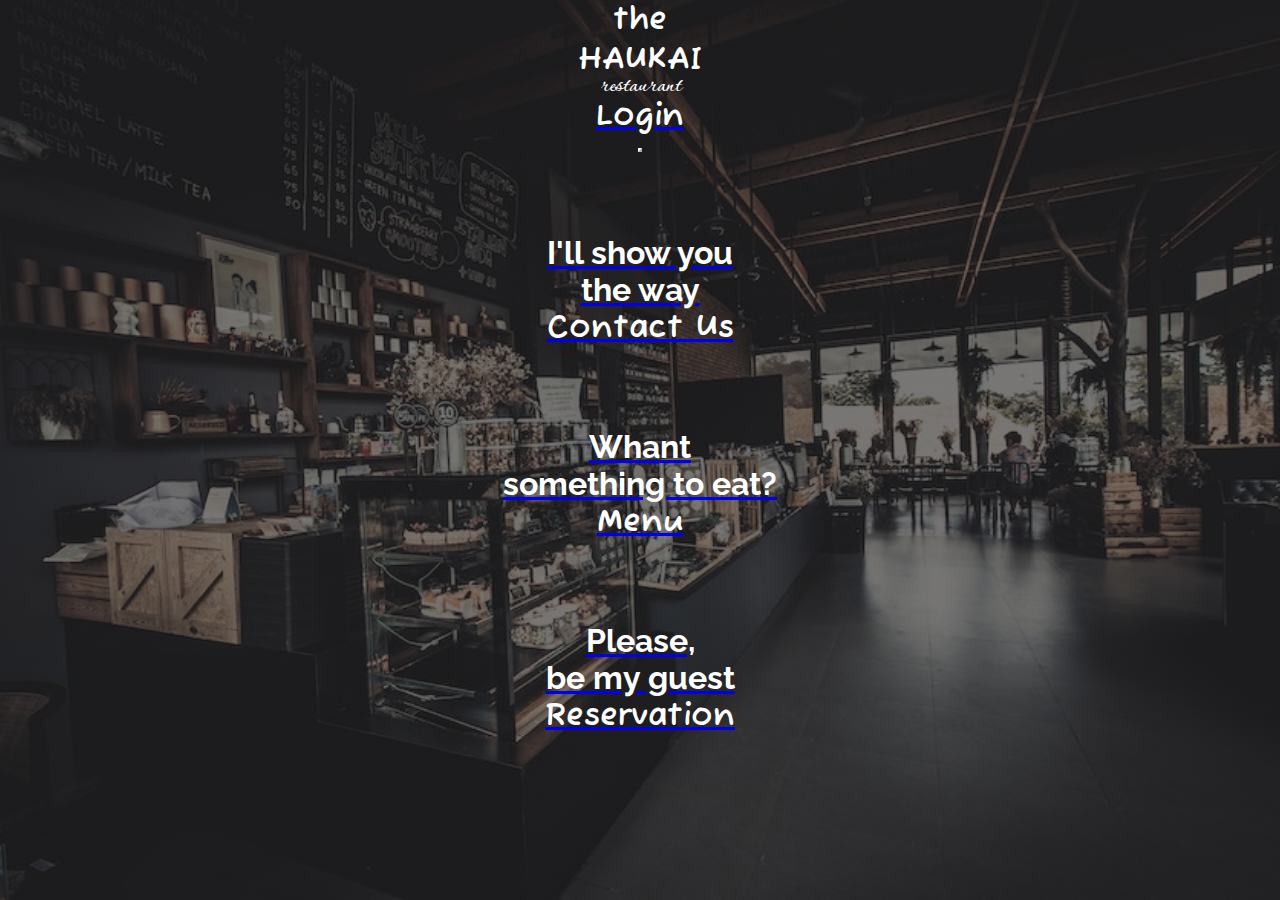
<file: index.html>
<!DOCTYPE html>
<html lang="en">
<head>
    <meta charset="UTF-8">
    <meta http-equiv="X-UA-Compatible" content="IE=edge">
    <meta name="viewport" content="width=device-width, initial-scale=1.0">
    <link href="https://cdn.jsdelivr.net/npm/bootstrap@5.1.3/dist/css/bootstrap.min.css" rel="stylesheet" integrity="sha384-1BmE4kWBq78iYhFldvKuhfTAU6auU8tT94WrHftjDbrCEXSU1oBoqyl2QvZ6jIW3" crossorigin="anonymous">
    <link rel="stylesheet" href="style.css">
    <title>Home</title>
</head>
<body class="home">
    <div id="home" class="container">
        <header class="row row-1 justify-content-end mx-auto">
            <div class="col-4 logo">
                <h1 id="h1" class="display-1">the</h1>
                <h1 id="h1" class="display-1">HAUKAI</h1>
                <h2 id="h2" class="display-1">restaurant</h1>
            </div>
            <div class="col-4 login text-end top-left">
                <a class="nav-link" href="roster/roster.html"><h1 id="h3" class="fs-3">Login</h1></a>
            </div>
        </header>
        <main class="row-2">
            <nav class="navbar navbar-expand-lg navbar-dark">
                <div class="container-fluid">
                  <button class="navbar-toggler ms-auto" type="button" data-bs-toggle="collapse" data-bs-target="#navbarTogglerDemo01" aria-controls="navbarTogglerDemo01" aria-expanded="false" aria-label="Toggle navigation">
                    <span class="navbar-toggler-icon"></span>
                  </button>
                  <div class="collapse navbar-collapse" id="navbarTogglerDemo01">
                    <ul class="navbar-nav mx-auto mb-2 mb-lg-0">
                        <li class="nav-item">
                            <a class="nav-link" href="contact_us.html"><h1 id="h3"><p class="h4" id="h5">I'll show you <br> the way</p>Contact Us</h1></a>
                        </li>
                        <li class="nav-item">
                            <a class="nav-link" href="menu.html"><h1 id="h3"><p class="h4" id="h5">Whant <br> something to eat?</p>Menu</h1></a>
                         </li>
                        <li class="nav-item">
                            <a class="nav-link" href="reservation.html"><h1 id="h3"><p class="h4" id="h5">Please, <br> be my guest</p>Reservation</h1></a>
                        </li>
                        <li class="nav-item login center">
                            <a class="nav-link" href="roster/roster.html"><h1 id="h3">Login</h1></a>
                        </li>

                    </ul>
                    </div>
                </div>
              </nav>
        </main>
    </div>
    <script src="https://cdn.jsdelivr.net/npm/bootstrap@5.1.3/dist/js/bootstrap.bundle.min.js" integrity="sha384-ka7Sk0Gln4gmtz2MlQnikT1wXgYsOg+OMhuP+IlRH9sENBO0LRn5q+8nbTov4+1p" crossorigin="anonymous"></script>
</body>
</html>
</file>
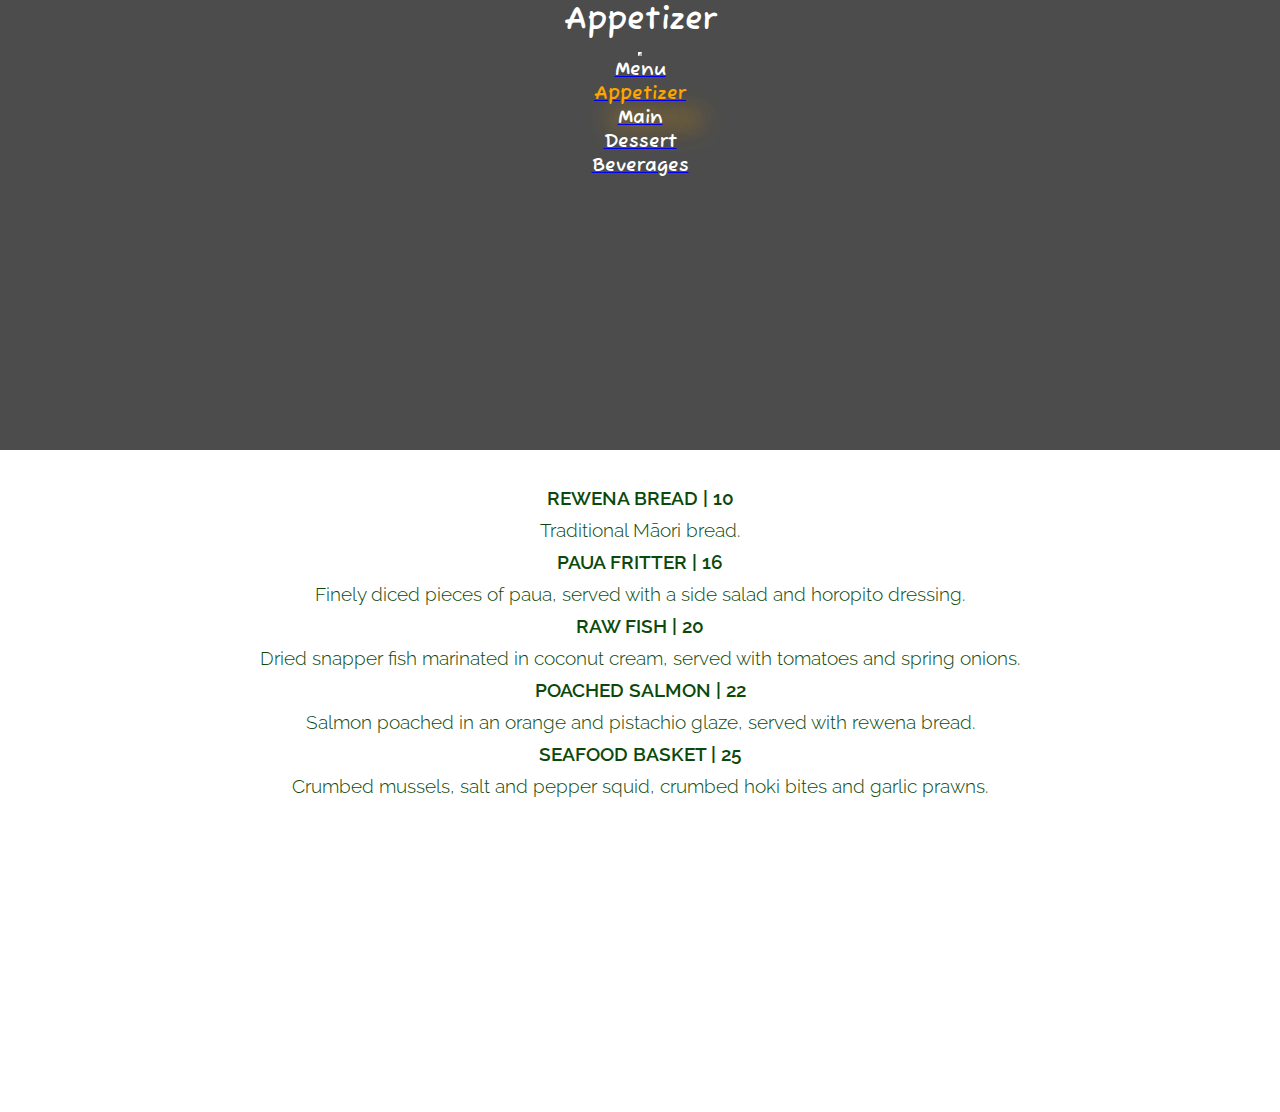
<file: appetizer.html>
<!DOCTYPE html>
<html lang="en">
<head>
    <meta charset="UTF-8">
    <meta http-equiv="X-UA-Compatible" content="IE=edge">
    <meta name="viewport" content="width=device-width, initial-scale=1.0">
    <link href="https://cdn.jsdelivr.net/npm/bootstrap@5.1.3/dist/css/bootstrap.min.css" rel="stylesheet" integrity="sha384-1BmE4kWBq78iYhFldvKuhfTAU6auU8tT94WrHftjDbrCEXSU1oBoqyl2QvZ6jIW3" crossorigin="anonymous">
    <link rel="stylesheet" href="style.css">
    <title>Appetizer</title>
</head>
<body class="appetizer">
    <div class="container-fluid">
        <div class="row align-items-center" id="top_appetizer">
            <div class="col">
                <h1 class="display-1" id="h1">Appetizer</h1>
                <nav class="navbar navbar-expand-lg navbar-dark">
                    <div class="container-fluid">
                        <button class="navbar-toggler nav-bar-submenu ms-auto" type="button" data-bs-toggle="collapse" data-bs-target="#navbarTogglerDemo01" aria-controls="navbarTogglerDemo01" aria-expanded="false" aria-label="Toggle navigation">
                        <span class="navbar-toggler-icon"></span>
                        </button>
                        <div class="collapse navbar-collapse" id="navbarTogglerDemo01">
                        <ul class="navbar-nav mx-auto mb-2 mb-lg-0">
                            <li class="nav-item">
                                <a class="nav-link" href="menu.html"><h3 id="h3">Menu</h3></a>
                            </li>
                            <li class="nav-item">
                                <a class="nav-link disabled" href="appetizer.html"><h3 id="h3_dis">Appetizer</h3></a>
                            </li>
                            <li class="nav-item">
                                <a class="nav-link" href="main_menu.html"><h3 id="h3">Main</h3></a>
                            </li>
                            <li class="nav-item">
                                <a class="nav-link" href="dessert.html"><h3 id="h3">Dessert</h3></a>
                            </li>
                            <li class="nav-item">
                                <a class="nav-link" href="beverages.html"><h3 id="h3">Beverages</h3></a>
                            </li>
                        </ul>
                        </div>
                    </div>
                </nav>
            </div>  
        </div>  
        <div class="row" id="content">
            <div class="col align-self-start">
                <h2 class="item_name">REWENA BREAD | 10</h2>
                <h2 class="item_description">Traditional Māori bread.</h2>
                <h2 class="item_name">PAUA FRITTER | 16</h2>
                <h2 class="item_description">Finely diced pieces of paua, served with a side salad and horopito dressing.</h2>
                <h2 class="item_name">RAW FISH | 20</h2>
                <h2 class="item_description">Dried snapper fish marinated in coconut cream, served with tomatoes and spring onions.</h2>
                <h2 class="item_name">POACHED SALMON | 22</h2>
                <h2 class="item_description">Salmon poached in an orange and pistachio glaze, served with rewena bread.</h2>
                <h2 class="item_name">SEAFOOD BASKET | 25</h2>
                <h2 class="item_description">Crumbed mussels, salt and pepper squid, crumbed hoki bites and garlic prawns.</h2>
            </div>
        </div> 
    </div> 
    <script src="https://cdn.jsdelivr.net/npm/bootstrap@5.1.3/dist/js/bootstrap.bundle.min.js" integrity="sha384-ka7Sk0Gln4gmtz2MlQnikT1wXgYsOg+OMhuP+IlRH9sENBO0LRn5q+8nbTov4+1p" crossorigin="anonymous"></script>
</body>
</html>
</file>
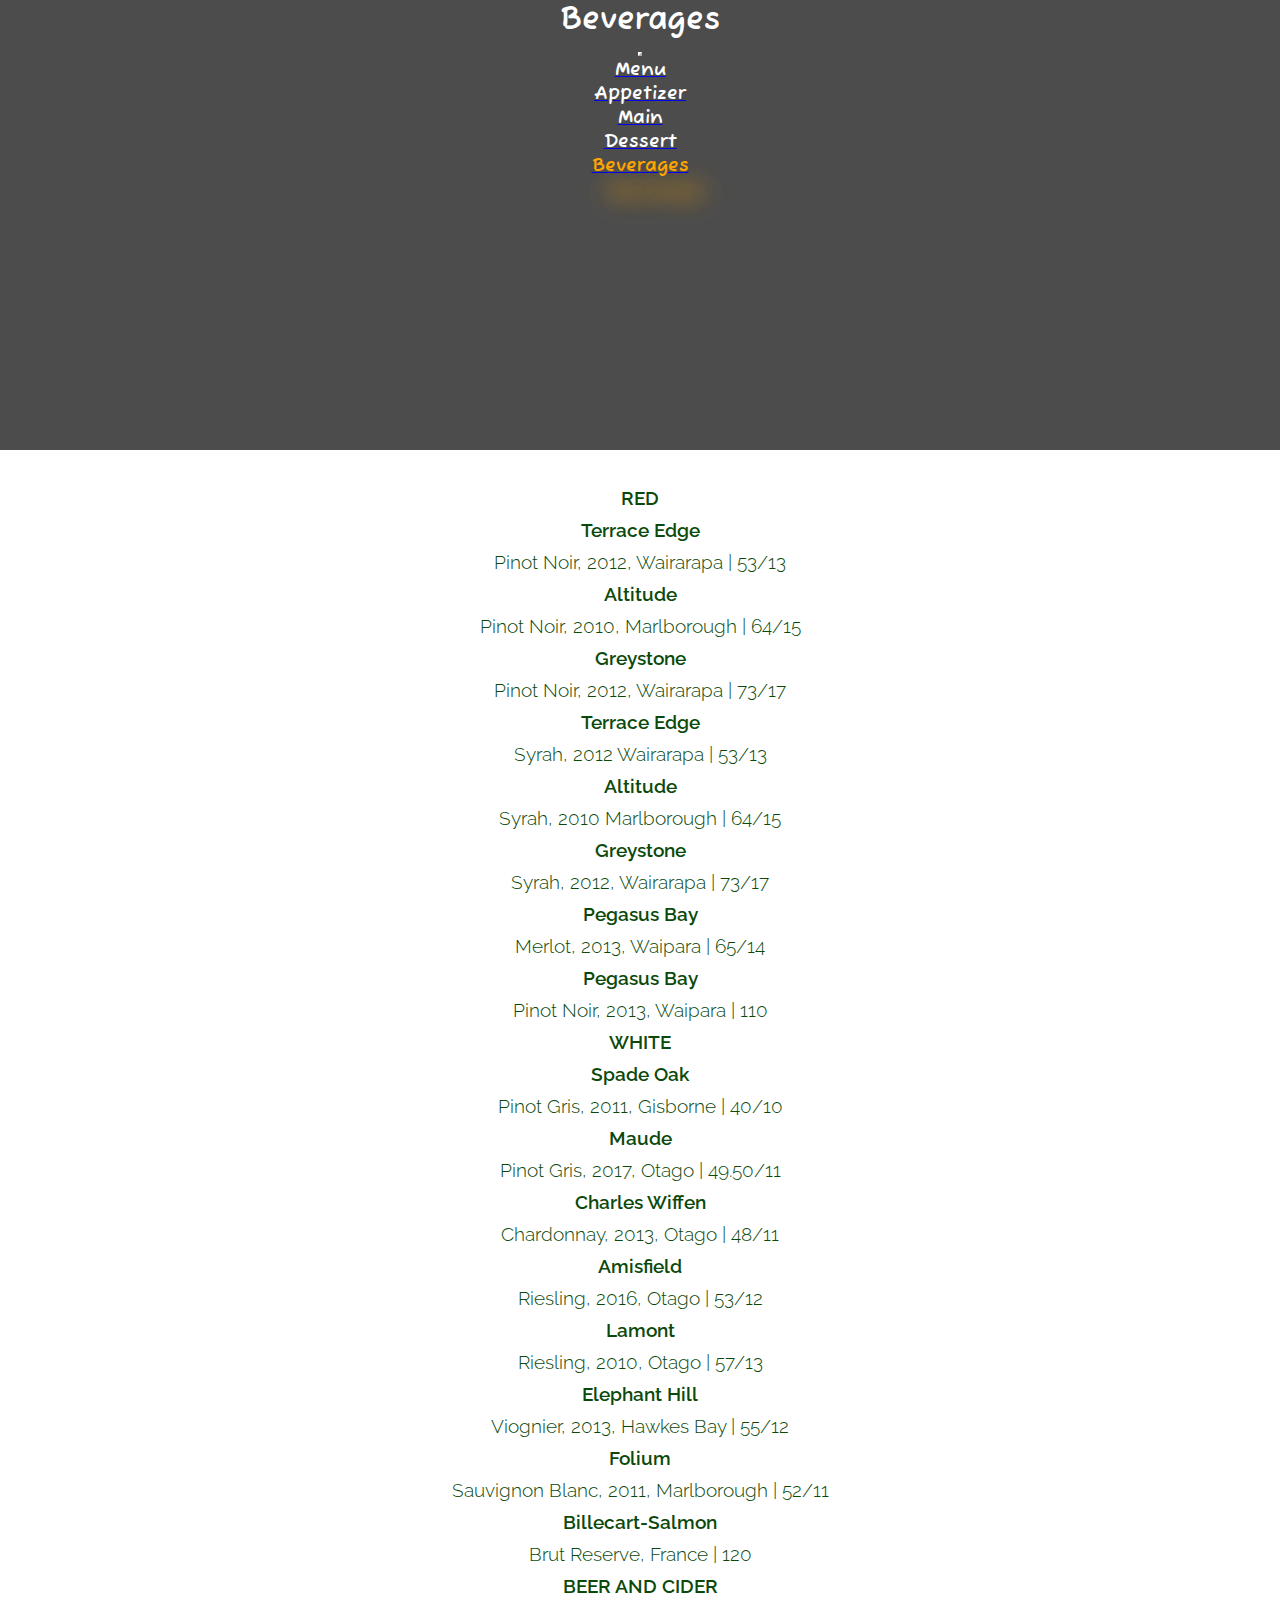
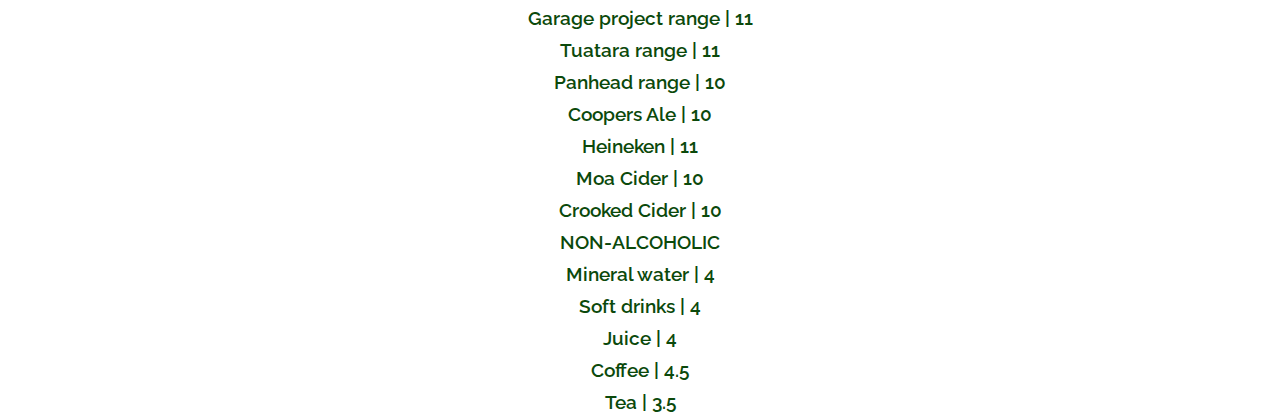
<file: beverages.html>
<!DOCTYPE html>
<html lang="en">
<head>
    <meta charset="UTF-8">
    <meta http-equiv="X-UA-Compatible" content="IE=edge">
    <meta name="viewport" content="width=device-width, initial-scale=1.0">
    <link href="https://cdn.jsdelivr.net/npm/bootstrap@5.1.3/dist/css/bootstrap.min.css" rel="stylesheet" integrity="sha384-1BmE4kWBq78iYhFldvKuhfTAU6auU8tT94WrHftjDbrCEXSU1oBoqyl2QvZ6jIW3" crossorigin="anonymous">
    <link rel="stylesheet" href="style.css">
    <title>Beverages</title>
</head>
<body class="beverages">
    <div class="container-fluid">
        <div class="row align-items-center" id="top_beverages">
            <div class="col">
                <h1 class="display-1" id="h1">Beverages</h1>
                <nav class="navbar navbar-expand-lg navbar-dark">
                    <div class="container-fluid">
                        <button class="navbar-toggler nav-bar-submenu ms-auto" type="button" data-bs-toggle="collapse" data-bs-target="#navbarTogglerDemo01" aria-controls="navbarTogglerDemo01" aria-expanded="false" aria-label="Toggle navigation">
                        <span class="navbar-toggler-icon"></span>
                        </button>
                        <div class="collapse navbar-collapse" id="navbarTogglerDemo01">
                        <ul class="navbar-nav mx-auto mb-2 mb-lg-0">
                            <li class="nav-item">
                                <a class="nav-link" href="menu.html"><h3 id="h3">Menu</h3></a>
                            </li>
                            <li class="nav-item">
                                <a class="nav-link" href="appetizer.html"><h3 id="h3">Appetizer</h3></a>
                            </li>
                            <li class="nav-item">
                                <a class="nav-link" href="main_menu.html"><h3 id="h3">Main</h3></a>
                            </li>
                            <li class="nav-item">
                                <a class="nav-link" href="dessert.html"><h3 id="h3">Dessert</h3></a>
                            </li>
                            <li class="nav-item">
                                <a class="nav-link disabled" href="beverages.html"><h3 id="h3_dis">Beverages</h3></a>
                            </li>
                        </ul>
                        </div>
                    </div>
                </nav>
            </div>  
        </div>  
        <div class="row" id="content">
                <div class="col-lg-4">
                    <h2 class="item_name">RED</h2>
                    <h2 class="item_name">Terrace Edge</h2> 
                    <h2 class="item_description">Pinot Noir, 2012, Wairarapa | 53/13</h2>
                    <h2 class="item_name">Altitude </h2>
                    <h2 class="item_description">Pinot Noir, 2010, Marlborough | 64/15 </h2>
                    <h2 class="item_name">Greystone</h2>
                    <h2 class="item_description">Pinot Noir, 2012, Wairarapa | 73/17</h2> 
                    <h2  class="item_name">Terrace Edge</h2>
                    <h2 class="item_description">Syrah, 2012 Wairarapa | 53/13 </h2>
                    <h2  class="item_name">Altitude</h2> 
                    <h2 class="item_description">Syrah, 2010 Marlborough | 64/15</h2>
                    <h2  class="item_name">Greystone</h2>
                    <h2 class="item_description">Syrah, 2012, Wairarapa | 73/17 </h2>
                    <h2  class="item_name">Pegasus Bay</h2>
                    <h2 class="item_description"> Merlot, 2013, Waipara | 65/14</h2>
                    <h2  class="item_name">Pegasus Bay </h2>
                    <h2 class="item_description">Pinot Noir, 2013, Waipara | 110</h2>
                </div>
                <div class="col-lg-4">
                    <h2 class="item_name">WHITE</h2>
                    <h2 class="item_name">Spade Oak</h2>
                    <h2 class="item_description">Pinot Gris, 2011, Gisborne | 40/10</h2>
                    <h2 class="item_name">Maude</h2>
                    <h2 class="item_description">Pinot Gris, 2017, Otago | 49.50/11</h2>
                    <h2 class="item_name">Charles Wiffen</h2>
                    <h2 class="item_description">Chardonnay, 2013, Otago | 48/11</h2> 
                    <h2 class="item_name">Amisfield</h2>
                    <h2 class="item_description">Riesling, 2016, Otago | 53/12</h2>
                    <h2 class="item_name">Lamont</h2> 
                    <h2 class="item_description">Riesling, 2010, Otago | 57/13</h2> 
                    <h2 class="item_name">Elephant Hill</h2>
                    <h2 class="item_description">Viognier, 2013, Hawkes Bay | 55/12</h2>
                    <h2 class="item_name">Folium</h2>
                    <h2 class="item_description">Sauvignon Blanc, 2011, Marlborough | 52/11</h2> 
                    <h2 class="item_name">Billecart-Salmon</h2>
                    <h2 class="item_description">Brut Reserve, France | 120</h2>
                </div>
                <div class="col-lg-2">
                    <h2 class="item_name">BEER AND CIDER</h2>
                    <h2 class="item_name">Garage project range | 11</h2>
                    <h2 class="item_name">Tuatara range | 11</h2>
                    <h2 class="item_name">Panhead range | 10</h2> 
                    <h2 class="item_name">Coopers Ale | 10</h2> 
                    <h2 class="item_name">Heineken | 11</h2> 
                    <h2 class="item_name">Moa Cider | 10</h2> 
                    <h2 class="item_name">Crooked Cider | 10</h2>
                </div>
                <div class="col-lg-2">
                    <h2 class="item_name">NON-ALCOHOLIC</h2>
                    <h2 class="item_name">Mineral water | 4</h2> 
                    <h2 class="item_name">Soft drinks | 4</h2>
                    <h2 class="item_name">Juice | 4</h2>
                    <h2 class="item_name">Coffee | 4.5</h2> 
                    <h2 class="item_name">Tea | 3.5</h2>
                </div>
        </div> 
    </div> 
    <script src="https://cdn.jsdelivr.net/npm/bootstrap@5.1.3/dist/js/bootstrap.bundle.min.js" integrity="sha384-ka7Sk0Gln4gmtz2MlQnikT1wXgYsOg+OMhuP+IlRH9sENBO0LRn5q+8nbTov4+1p" crossorigin="anonymous"></script>
</body>
</html>
</file>
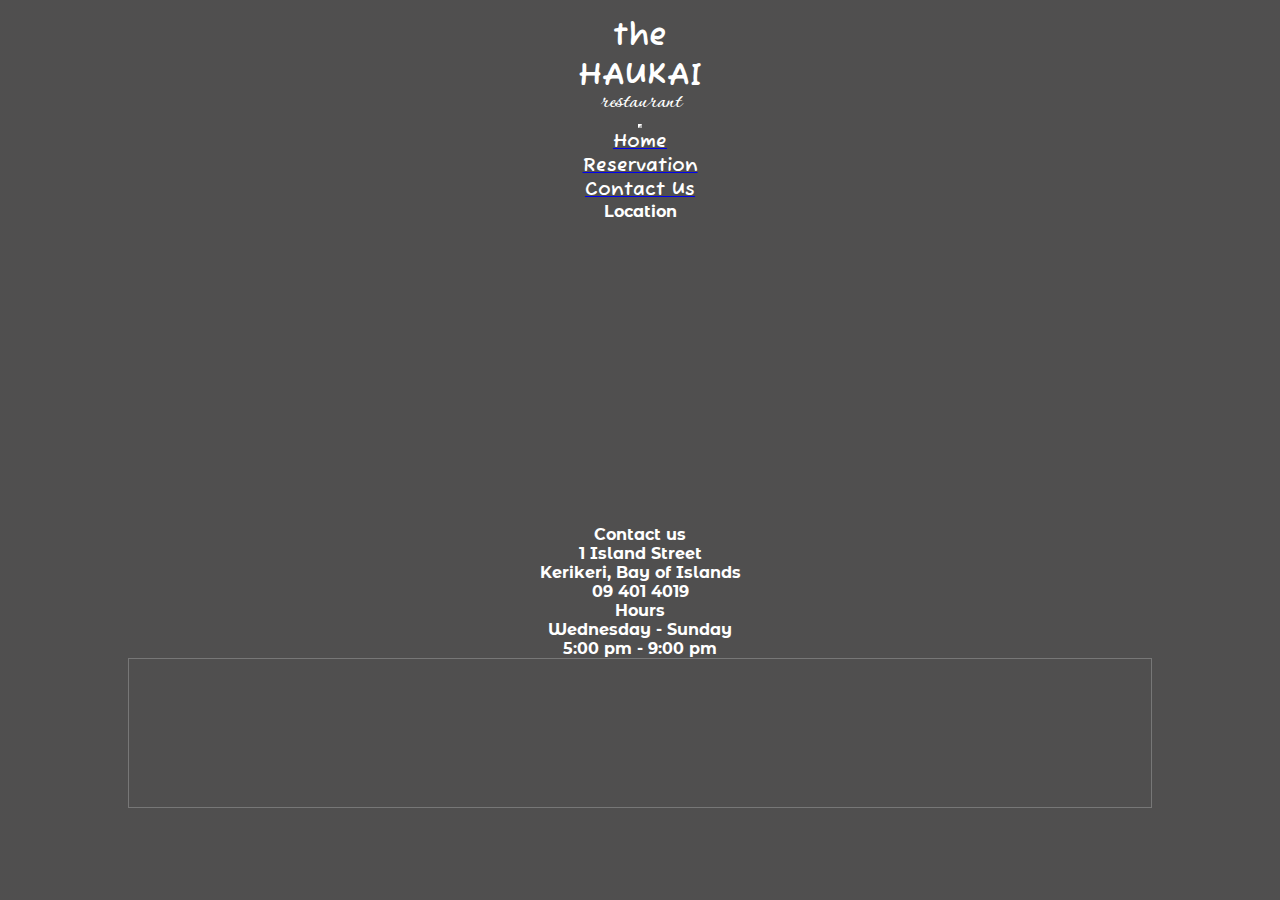
<file: contact_us.html>
<!DOCTYPE html>
<html lang="en">
<head>
    <meta charset="UTF-8">
    <meta http-equiv="X-UA-Compatible" content="IE=edge">
    <meta name="viewport" content="width=device-width, initial-scale=1.0">
    <link href="https://cdn.jsdelivr.net/npm/bootstrap@5.1.3/dist/css/bootstrap.min.css" rel="stylesheet" integrity="sha384-1BmE4kWBq78iYhFldvKuhfTAU6auU8tT94WrHftjDbrCEXSU1oBoqyl2QvZ6jIW3" crossorigin="anonymous">
    <link rel="stylesheet" href="style.css">
    <title>Contact Us</title>
</head>
<body class="contact_us">
    <div class="container">
        <div class="row">
            <div class="col-1 me-auto logo-sm">
                <h1 id="h1" class="h3">the</h1>
                <h1 id="h1" class="h3">HAUKAI</h1>
                <h2 id="h2" class="h3">restaurant</h1>
            </div>
            <div class="col-8">
                <nav class="navbar navbar-expand-lg navbar-dark">
                    <div class="container-fluid">
                        <button class="navbar-toggler ms-auto" type="button" data-bs-toggle="collapse" data-bs-target="#navbarTogglerDemo01" aria-controls="navbarTogglerDemo01" aria-expanded="false" aria-label="Toggle navigation">
                        <span class="navbar-toggler-icon"></span>
                        </button>
                        <div class="collapse navbar-collapse navbar-menu" id="navbarTogglerDemo01">
                        <ul class="navbar-nav ms-auto mb-2 mb-lg-0">
                            <li class="nav-item">
                                <a class="nav-link" href="index.html"><h3 id="h3">Home</h3></a>
                            </li>
                            <li class="nav-item">
                                <a class="nav-link" href="reservation.html"><h3 id="h3">Reservation</h3></a>
                            </li>
                            <li class="nav-item">
                                <a class="nav-link" href="contact_us.html"><h3 id="h3">Contact Us</h3></a>
                            </li>
                        </ul>
                        </div>
                    </div>
                </nav>
            </div>
        </div>
        <div class="row location">
            <div class="col-12 justify-content-center">
                <div class="row">
                    <h4 id="h4" class="fs-2">Location</h4>
                    <div class="map">
                        <iframe width="100%" height="300" src="https://maps.google.com/maps?q=Haukai&t=&z=13&ie=UTF8&iwloc=&output=embed" frameborder="0" scrolling="no" marginheight="0" marginwidth="0">
                        </iframe>
                    </div>
                </div>
            </div>
        </div>
        <div class="row">
            <div class="col">
                <h4 id ="h4" class="fs-2">Contact us</h4>
                <div class="contact_us_content">
                    <h4 id="h4">1 Island Street</h4>
                    <h4 id="h4">Kerikeri, Bay of Islands</h4>
                    <h4 id="h4">09 401 4019</h4>
                </div>
            </div>
            <div class="col">
                <h4 id="h4" class="fs-2">Hours</h4>
                <h4 id="h4">Wednesday - Sunday</h4>
                <h4 id="h4">5:00 pm - 9:00 pm</h4>
                <iframe src="https://calendar.google.com/calendar/embed?height=300&wkst=2&bgcolor=%23616161&ctz=Pacific%2FAuckland&showTitle=0&mode=MONTH&showTabs=0&showNav=0&showDate=0&showCalendars=0&showTz=0&showPrint=0&src=ZWM5YWoxbGxqOGtkbHRpNDZ0aHBzNTF0NW9AZ3JvdXAuY2FsZW5kYXIuZ29vZ2xlLmNvbQ&color=%23F6BF26" style="border:solid 1px #777" width="80%" height="150" frameborder="0" scrolling="no">
                </iframe>        
            </div>
        </div>
    </div>
    <script src="https://cdn.jsdelivr.net/npm/bootstrap@5.1.3/dist/js/bootstrap.bundle.min.js" integrity="sha384-ka7Sk0Gln4gmtz2MlQnikT1wXgYsOg+OMhuP+IlRH9sENBO0LRn5q+8nbTov4+1p" crossorigin="anonymous"></script>
</body>
</html>
</file>
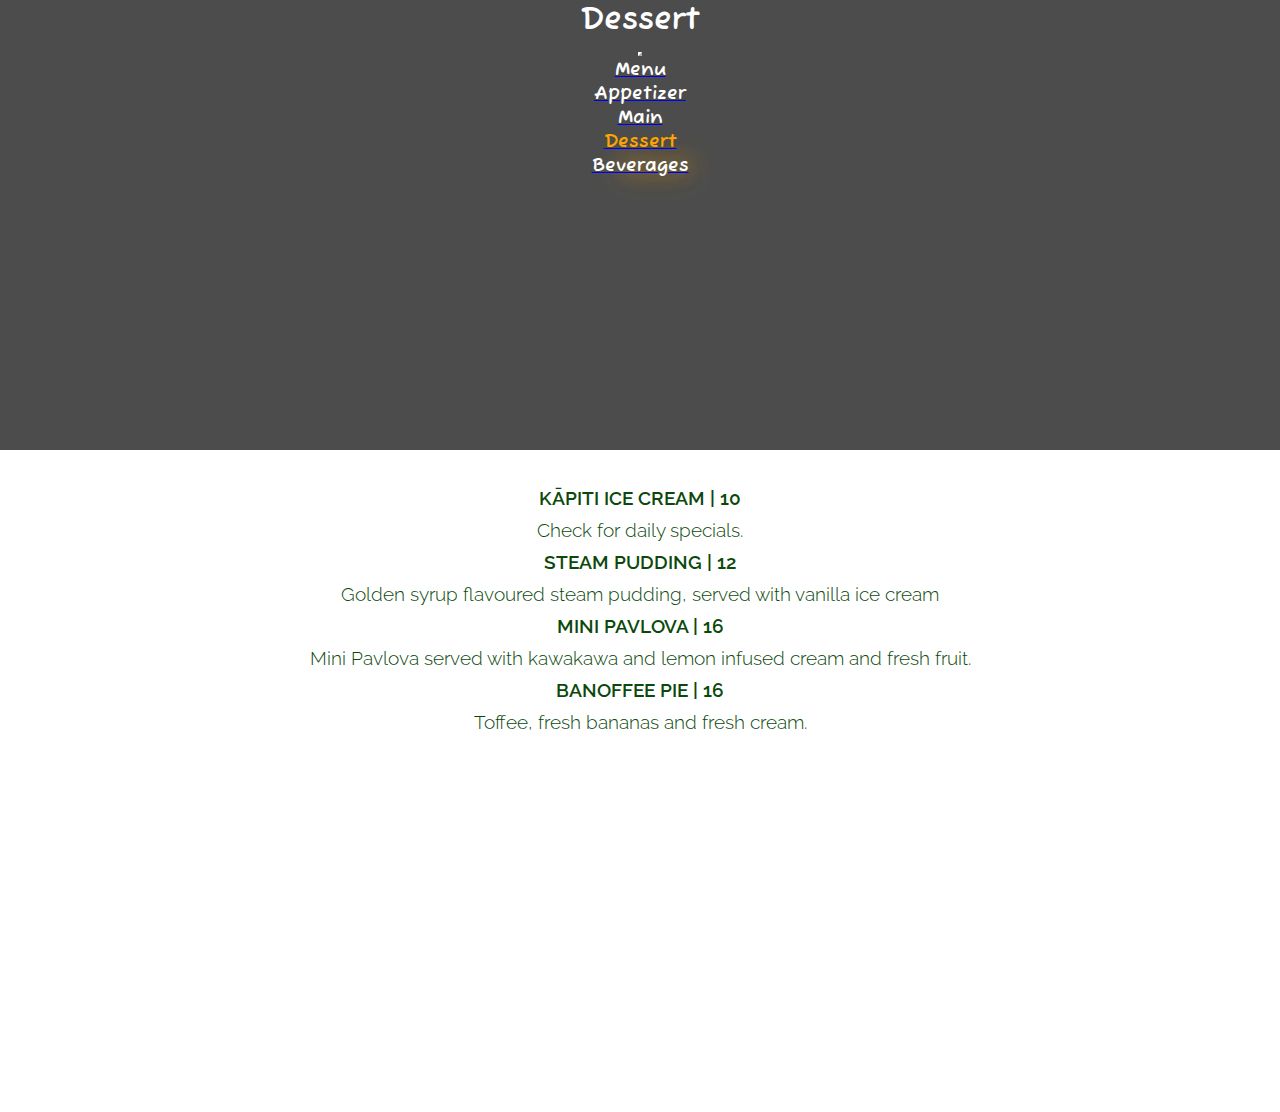
<file: dessert.html>
<!DOCTYPE html>
<html lang="en">
<head>
    <meta charset="UTF-8">
    <meta http-equiv="X-UA-Compatible" content="IE=edge">
    <meta name="viewport" content="width=device-width, initial-scale=1.0">
    <link href="https://cdn.jsdelivr.net/npm/bootstrap@5.1.3/dist/css/bootstrap.min.css" rel="stylesheet" integrity="sha384-1BmE4kWBq78iYhFldvKuhfTAU6auU8tT94WrHftjDbrCEXSU1oBoqyl2QvZ6jIW3" crossorigin="anonymous">
    <link rel="stylesheet" href="style.css">
    <title>Dessert</title>
</head>
<body class="dessert">
    <div class="container-fluid">
        <div class="row align-items-center" id="top_dessert">
            <div class="col">
                <h1 class="display-1" id="h1">Dessert</h1>
                <nav class="navbar navbar-expand-lg navbar-dark">
                    <div class="container-fluid">
                        <button class="navbar-toggler nav-bar-submenu ms-auto" type="button" data-bs-toggle="collapse" data-bs-target="#navbarTogglerDemo01" aria-controls="navbarTogglerDemo01" aria-expanded="false" aria-label="Toggle navigation">
                        <span class="navbar-toggler-icon"></span>
                        </button>
                        <div class="collapse navbar-collapse" id="navbarTogglerDemo01">
                        <ul class="navbar-nav mx-auto mb-2 mb-lg-0">
                            <li class="nav-item">
                                <a class="nav-link" href="menu.html"><h3 id="h3">Menu</h3></a>
                            </li>
                            <li class="nav-item">
                                <a class="nav-link" href="appetizer.html"><h3 id="h3">Appetizer</h3></a>
                            </li>
                            <li class="nav-item">
                                <a class="nav-link" href="main_menu.html"><h3 id="h3">Main</h3></a>
                            </li>
                            <li class="nav-item">
                                <a class="nav-link disabled" href="dessert.html"><h3 id="h3_dis">Dessert</h3></a>
                            </li>
                            <li class="nav-item">
                                <a class="nav-link" href="beverages.html"><h3 id="h3">Beverages</h3></a>
                            </li>
                        </ul>
                        </div>
                    </div>
                </nav>
            </div>  
        </div>  
        <div class="row" id="content">
            <div class="col align-self-start">
                <h2 class="item_name">KĀPITI ICE CREAM | 10</h2>
                <h2 class="item_description">Check for daily specials.</h2>
                <h2 class="item_name">STEAM PUDDING | 12</h2>
                <h2 class="item_description">Golden syrup flavoured steam pudding, served with vanilla ice cream</h2>
                <h2 class="item_name">MINI PAVLOVA | 16</h2>
                <h2 class="item_description">Mini Pavlova served with kawakawa and lemon infused cream and fresh fruit.</h2>
                <h2 class="item_name">BANOFFEE PIE | 16 </h2>
                <h2 class="item_description">Toffee, fresh bananas and fresh cream.</h2>
            </div>
        </div> 
    </div> 
    <script src="https://cdn.jsdelivr.net/npm/bootstrap@5.1.3/dist/js/bootstrap.bundle.min.js" integrity="sha384-ka7Sk0Gln4gmtz2MlQnikT1wXgYsOg+OMhuP+IlRH9sENBO0LRn5q+8nbTov4+1p" crossorigin="anonymous"></script>
</body>
</html>
</file>
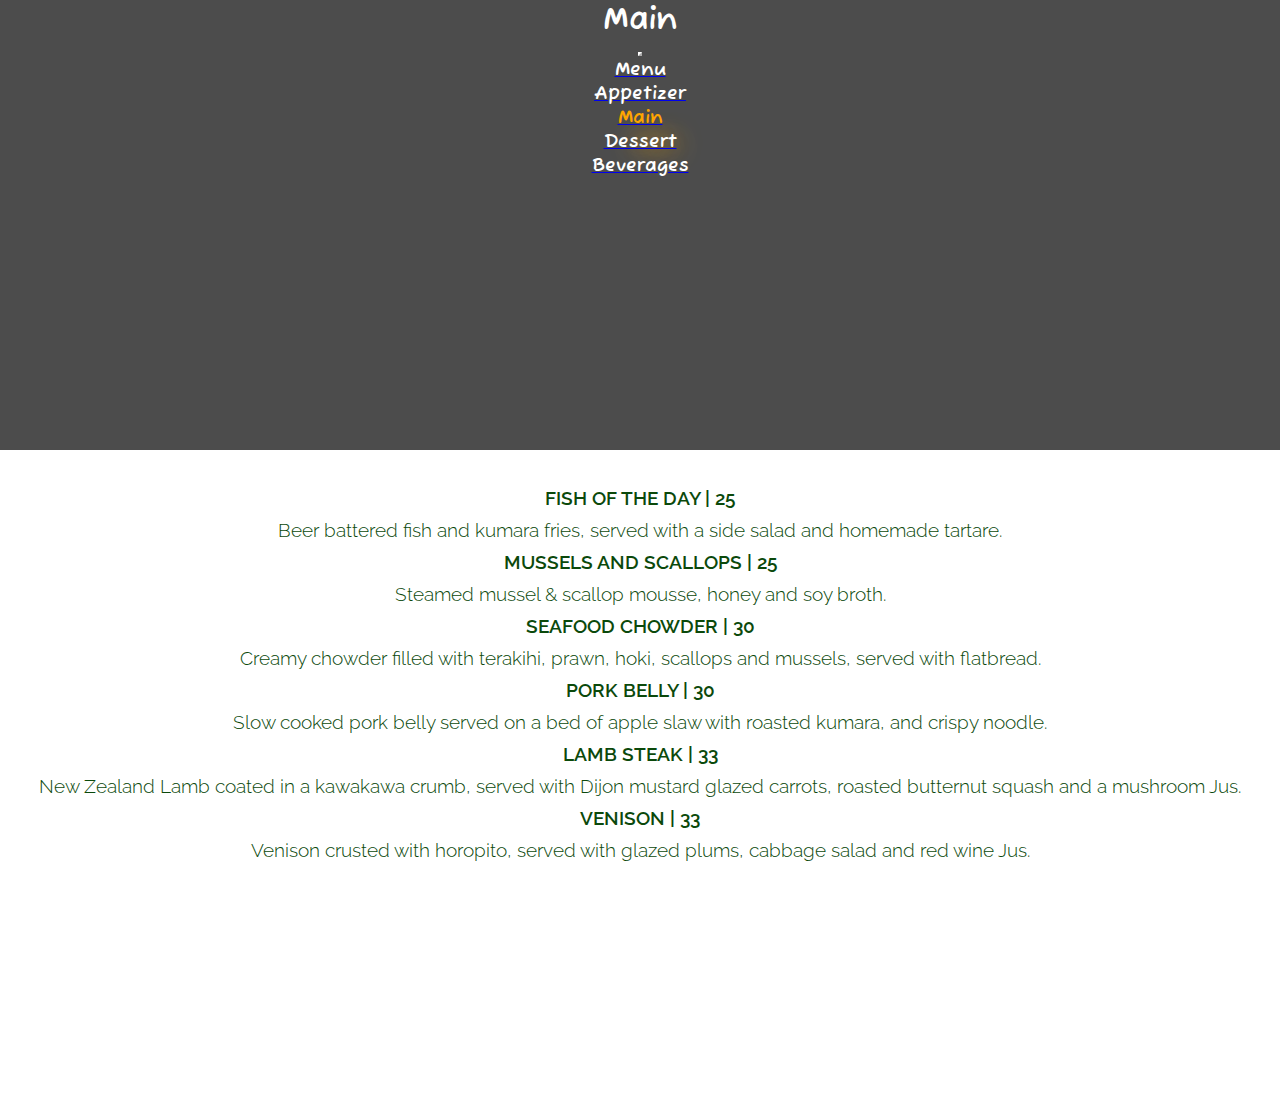
<file: main_menu.html>
<!DOCTYPE html>
<html lang="en">
<head>
    <meta charset="UTF-8">
    <meta http-equiv="X-UA-Compatible" content="IE=edge">
    <meta name="viewport" content="width=device-width, initial-scale=1.0">
    <link href="https://cdn.jsdelivr.net/npm/bootstrap@5.1.3/dist/css/bootstrap.min.css" rel="stylesheet" integrity="sha384-1BmE4kWBq78iYhFldvKuhfTAU6auU8tT94WrHftjDbrCEXSU1oBoqyl2QvZ6jIW3" crossorigin="anonymous">
    <link rel="stylesheet" href="style.css">
    <title>Main</title>
</head>
<body class="main_menu">
    <div class="container-fluid">
        <div class="row align-items-center" id="top_main_menu">
            <div class="col">
                <h1 class="display-1" id="h1">Main</h1>
                <nav class="navbar navbar-expand-lg navbar-dark">
                    <div class="container-fluid">
                        <button class="navbar-toggler nav-bar-submenu ms-auto" type="button" data-bs-toggle="collapse" data-bs-target="#navbarTogglerDemo01" aria-controls="navbarTogglerDemo01" aria-expanded="false" aria-label="Toggle navigation">
                        <span class="navbar-toggler-icon"></span>
                        </button>
                        <div class="collapse navbar-collapse" id="navbarTogglerDemo01">
                        <ul class="navbar-nav mx-auto mb-2 mb-lg-0">
                            <li class="nav-item">
                                <a class="nav-link" href="menu.html"><h3 id="h3">Menu</h3></a>
                            </li>
                            <li class="nav-item">
                                <a class="nav-link" href="appetizer.html"><h3 id="h3">Appetizer</h3></a>
                            </li>
                            <li class="nav-item">
                                <a class="nav-link disabled" href="main_menu.html"><h3 id="h3_dis">Main</h3></a>
                            </li>
                            <li class="nav-item">
                                <a class="nav-link" href="dessert.html"><h3 id="h3">Dessert</h3></a>
                            </li>
                            <li class="nav-item">
                                <a class="nav-link" href="beverages.html"><h3 id="h3">Beverages</h3></a>
                            </li>
                        </ul>
                        </div>
                    </div>
                </nav>
            </div>  
        </div>  
        <div class="row" id="content">
            <div class="col align-self-start">
                <h2 class="item_name">FISH OF THE DAY | 25</h2>
                <h2 class="item_description">Beer battered fish and kumara fries, served with a side salad and homemade tartare.</h2>
                <h2 class="item_name">MUSSELS AND SCALLOPS | 25 </h2>
                <h2 class="item_description">Steamed mussel & scallop mousse, honey and soy broth.</h2>
                <h2 class="item_name">SEAFOOD CHOWDER | 30</h2>
                <h2 class="item_description">Creamy chowder filled with terakihi, prawn, hoki, scallops and mussels, served with flatbread.</h2>
                <h2 class="item_name">PORK BELLY | 30</h2>
                <h2 class="item_description">Slow cooked pork belly served on a bed of apple slaw with roasted kumara, and crispy noodle.</h2>
                <h2 class="item_name">LAMB STEAK | 33</h2>
                <h2 class="item_description">New Zealand Lamb coated in a kawakawa crumb, served with Dijon mustard glazed carrots, roasted butternut squash and a mushroom Jus.</h2>
                <h2 class="item_name">VENISON | 33</h2>
                <h2 class="item_description">Venison crusted with horopito, served with glazed plums, cabbage salad and red wine Jus.</h2>
            </div>
        </div> 
    </div> 
    <script src="https://cdn.jsdelivr.net/npm/bootstrap@5.1.3/dist/js/bootstrap.bundle.min.js" integrity="sha384-ka7Sk0Gln4gmtz2MlQnikT1wXgYsOg+OMhuP+IlRH9sENBO0LRn5q+8nbTov4+1p" crossorigin="anonymous"></script>
</body>
</html>
</file>
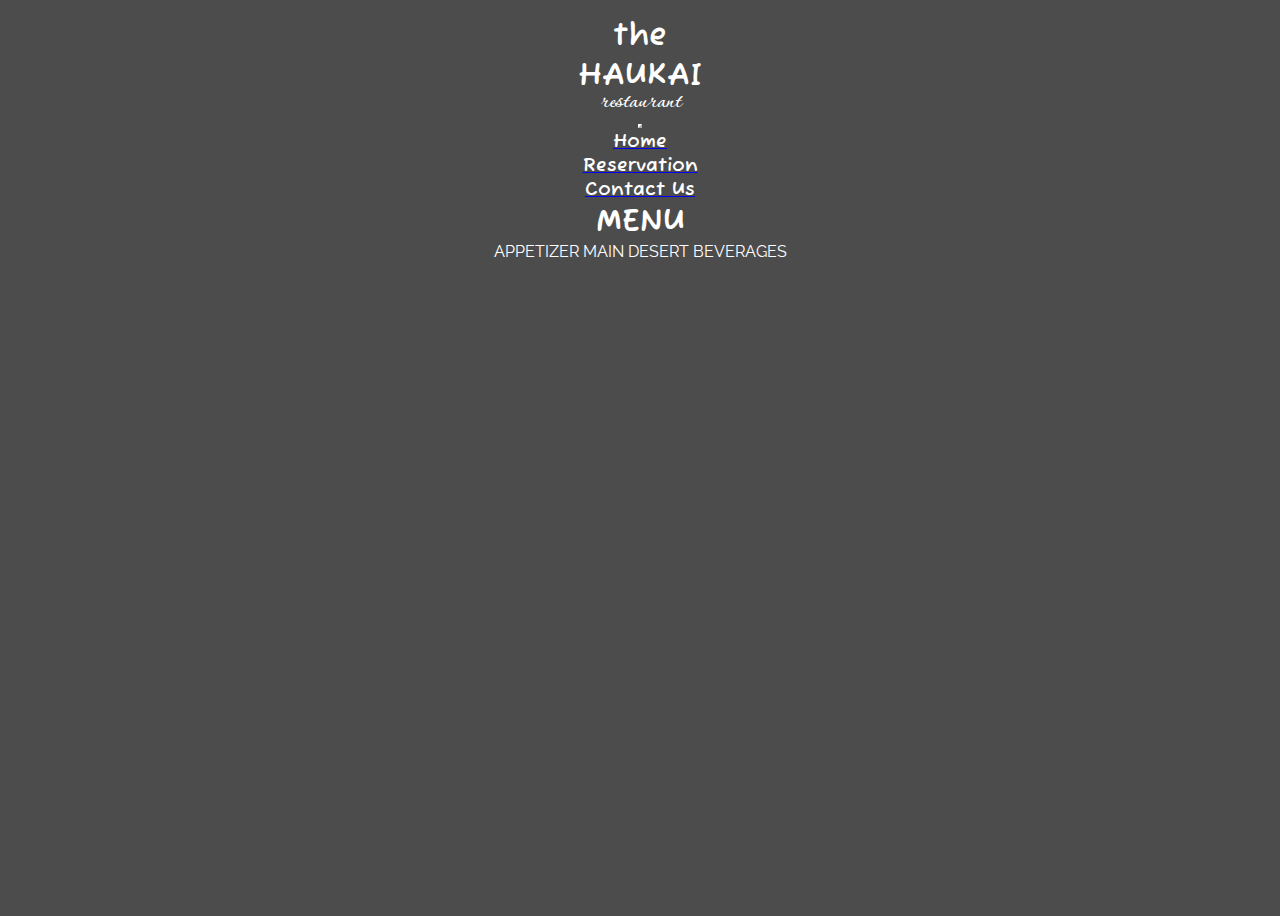
<file: menu.html>
<!DOCTYPE html>
<html lang="en">
<head>
    <meta charset="UTF-8">
    <meta http-equiv="X-UA-Compatible" content="IE=edge">
    <meta name="viewport" content="width=device-width, initial-scale=1.0">
    <link href="https://cdn.jsdelivr.net/npm/bootstrap@5.1.3/dist/css/bootstrap.min.css" rel="stylesheet" integrity="sha384-1BmE4kWBq78iYhFldvKuhfTAU6auU8tT94WrHftjDbrCEXSU1oBoqyl2QvZ6jIW3" crossorigin="anonymous">
    <link rel="stylesheet" href="style.css">
    <title>Menu</title>
</head>
<body class="menu">
    <div class="container">
        <div class="row">
            <div class="col-1 me-auto logo-sm">
                <h1 id="h1" class="h3">the</h1>
                <h1 id="h1" class="h3">HAUKAI</h1>
                <h2 id="h2" class="h3">restaurant</h1>
            </div>
            <div class="col-8">
                <nav class="navbar navbar-expand-lg navbar-dark">
                    <div class="container-fluid">
                        <button class="navbar-toggler ms-auto" type="button" data-bs-toggle="collapse" data-bs-target="#navbarTogglerDemo01" aria-controls="navbarTogglerDemo01" aria-expanded="false" aria-label="Toggle navigation">
                        <span class="navbar-toggler-icon"></span>
                        </button>
                        <div class="collapse navbar-collapse navbar-menu" id="navbarTogglerDemo01">
                        <ul class="navbar-nav ms-auto mb-2 mb-lg-0">
                            <li class="nav-item">
                                <a class="nav-link" href="index.html"><h3 id="h3">Home</h3></a>
                            </li>
                            <li class="nav-item">
                                <a class="nav-link" href="reservation.html"><h3 id="h3">Reservation</h3></a>
                            </li>
                            <li class="nav-item">
                                <a class="nav-link" href="contact_us.html"><h3 id="h3">Contact Us</h3></a>
                            </li>
                        </ul>
                        </div>
                    </div>
                </nav>
            </div>
        </div>
        <div class="row munu-nav">
            <div class="col-12 justify-content-center">
                <div class="row">
                    <h1 id="h1" class="display-1">MENU</h1>
                </div>
                <div class="row mini-nav">
                    <a class="h3" href="appetizer.html">APPETIZER</a>
                    <a class="h3" href="main_menu.html">MAIN</a>
                    <a class="h3" href="dessert.html">DESERT</a>
                    <a class="h3" href="beverages.html">BEVERAGES</a>
                </div>
            </div>
        </div>
    </div>
    <script src="https://cdn.jsdelivr.net/npm/bootstrap@5.1.3/dist/js/bootstrap.bundle.min.js" integrity="sha384-ka7Sk0Gln4gmtz2MlQnikT1wXgYsOg+OMhuP+IlRH9sENBO0LRn5q+8nbTov4+1p" crossorigin="anonymous"></script>
</body>
</html>
</file>
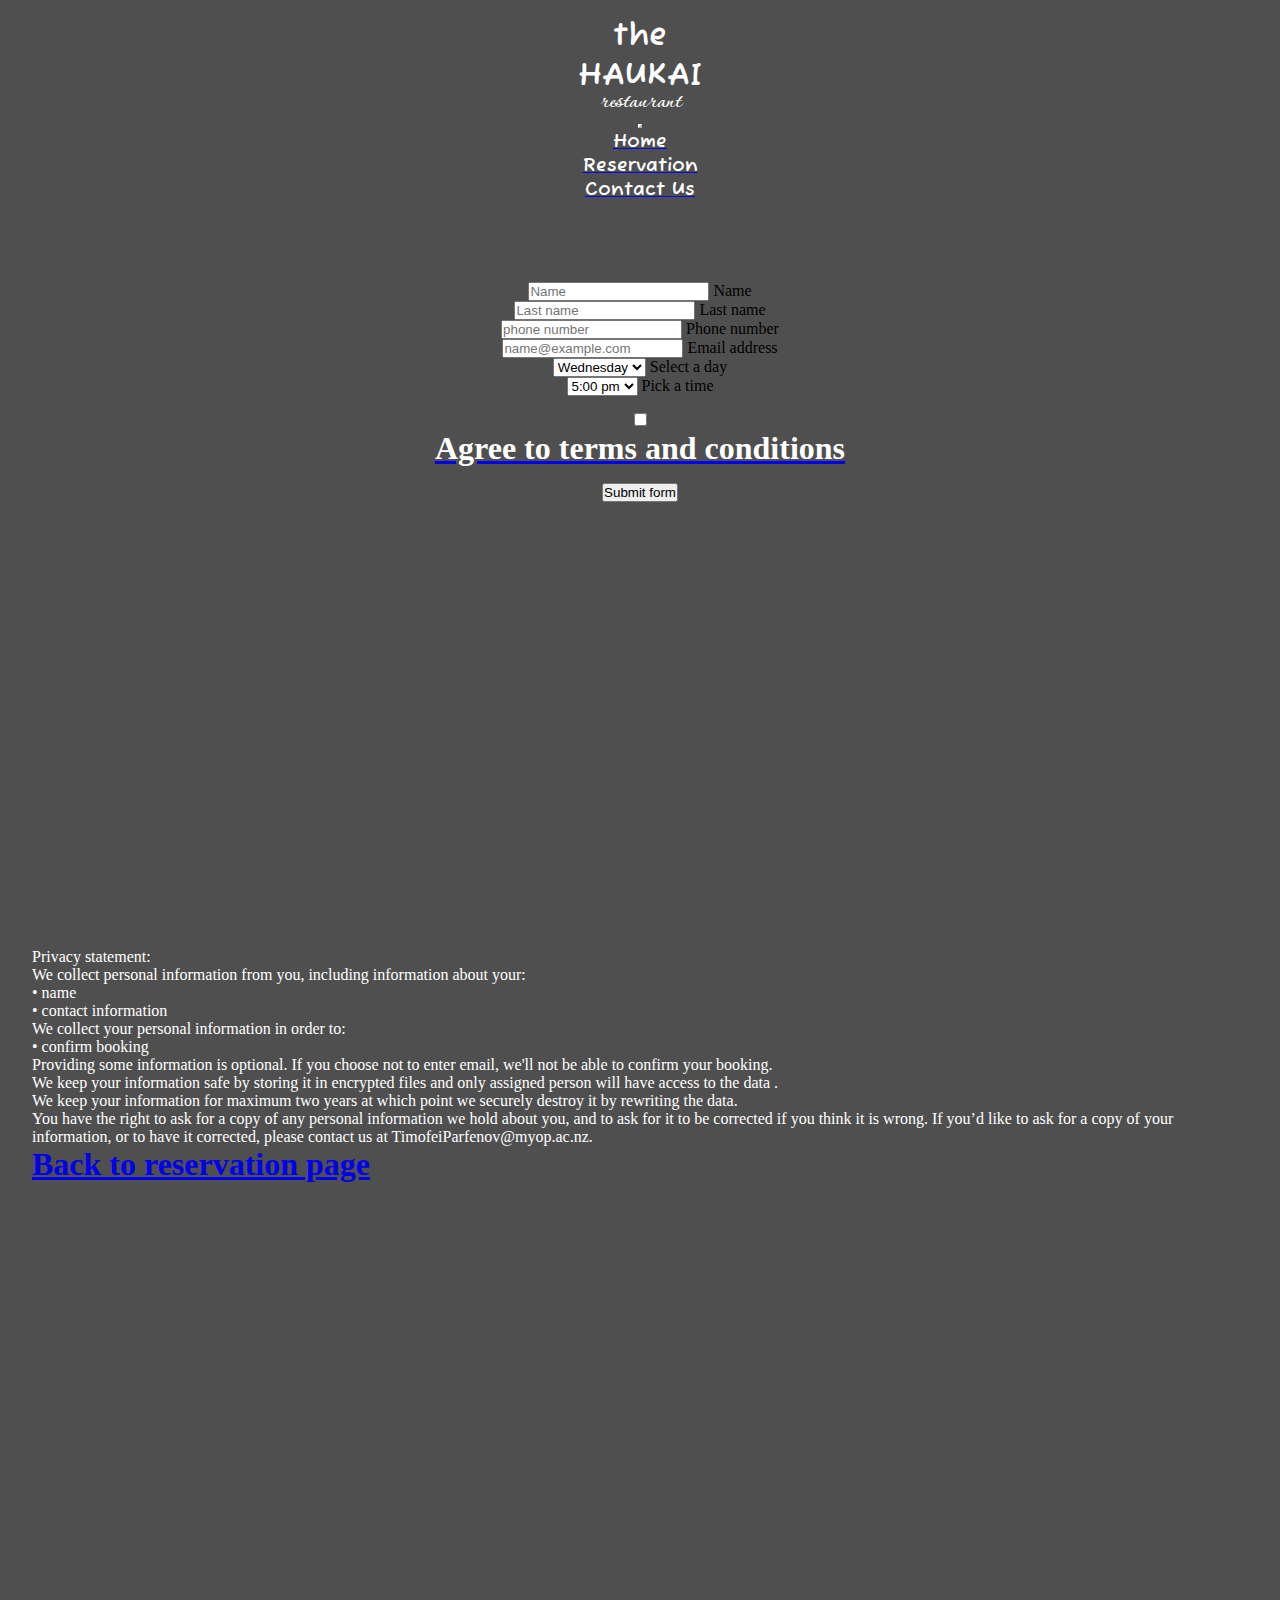
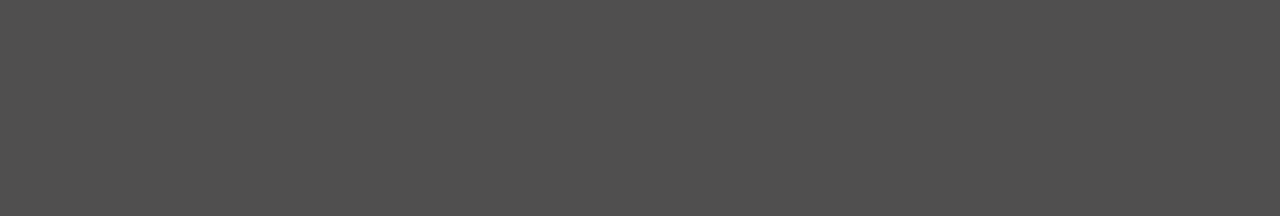
<file: reservation.html>
<!DOCTYPE html>
<html lang="en">
<head>
    <meta charset="UTF-8">
    <meta http-equiv="X-UA-Compatible" content="IE=edge">
    <meta name="viewport" content="width=device-width, initial-scale=1.0">
    <link href="https://cdn.jsdelivr.net/npm/bootstrap@5.1.3/dist/css/bootstrap.min.css" rel="stylesheet" integrity="sha384-1BmE4kWBq78iYhFldvKuhfTAU6auU8tT94WrHftjDbrCEXSU1oBoqyl2QvZ6jIW3" crossorigin="anonymous">
    <link rel="stylesheet" href="style.css">
    <title>Reservation</title>
</head>
<body class="reservation">
    <section id="reservation">    
        <div class="container">
            <div class="row">
                <div class="col-1 me-auto logo-sm">
                    <h1 id="h1" class="h3">the</h1>
                    <h1 id="h1" class="h3">HAUKAI</h1>
                    <h2 id="h2" class="h3">restaurant</h1>
                </div>
                <div class="col-8">
                    <nav class="navbar navbar-expand-lg navbar-dark">
                        <div class="container-fluid">
                            <button class="navbar-toggler ms-auto" type="button" data-bs-toggle="collapse" data-bs-target="#navbarTogglerDemo01" aria-controls="navbarTogglerDemo01" aria-expanded="false" aria-label="Toggle navigation">
                            <span class="navbar-toggler-icon"></span>
                            </button>
                            <div class="collapse navbar-collapse navbar-menu" id="navbarTogglerDemo01">
                            <ul class="navbar-nav ms-auto mb-2 mb-lg-0">
                                <li class="nav-item">
                                    <a class="nav-link" href="index.html"><h3 id="h3">Home</h3></a>
                                </li>
                                <li class="nav-item">
                                    <a class="nav-link" href="reservation.html"><h3 id="h3">Reservation</h3></a>
                                </li>
                                <li class="nav-item">
                                    <a class="nav-link" href="contact_us.html"><h3 id="h3">Contact Us</h3></a>
                                </li>
                            </ul>
                            </div>
                        </div>
                    </nav>
                </div>
            </div>
            <div class="row">
                <form action="index.html">
                    <div class="row justify-content-center form">
                        <div class="col-md-4">
                            <div class="form-floating mb-3">
                                <input type="text" class="form-control" id="floatingInput" placeholder="Name">
                                <label for="floatingInput">Name</label>
                            </div>
                        </div>
                        <div class="col-md-4">
                            <div class="form-floating mb-3">
                                <input type="text" class="form-control" id="floatingInput" placeholder="Last name">
                                <label for="floatingInput">Last name</label>
                            </div>
                        </div>
                        <!-- Force next columns to break to new line -->
                        <div class="w-100"></div>

                        <div class="col-md-4">
                            <div class="form-floating mb-3">
                                <input type="tel" class="form-control" id="floatingInput" placeholder="phone number">
                                <label for="floatingInput">Phone number</label>
                            </div>
                        </div>
                        <div class="col-md-4">
                            <div class="form-floating mb-3">
                                <input type="email" class="form-control" id="floatingInput" placeholder="name@example.com">
                                <label for="floatingInput">Email address</label>
                            </div>
                        </div>
                        <!-- Force next columns to break to new line -->
                        <div class="w-100"></div>
                        
                        <div class="col-md-4">
                            <div class="form-floating mb-3">
                                <select class="form-select" id="floatingSelect" aria-label="Floating label select example">
                                <option value="wednesday">Wednesday</option>
                                <option value="thursday">Thursday</option>
                                <option value="friday">Friday</option>
                                <option value="saturday">Saturday</option>
                                <option value="sunday">Sunday</option>
                                </select>
                                <label for="floatingSelect">Select a day</label>
                            </div>
                        </div>
                        <div class="col-md-4">    
                            <div class="form-floating mb-3">
                                <select class="form-select" id="floatingSelect" aria-label="Floating label select example">
                                    <option value="5:00">5:00 pm</option>
                                    <option value="5:15">5:15 pm</option>
                                    <option value="5:30">5:30 pm</option>
                                    <option value="5:45">5:45 pm</option>
                                    <option value="6:00">6:00 pm</option>
                                    <option value="6:00">6:00 pm</option>
                                    <option value="6:15">6:15 pm</option>
                                    <option value="6:30">6:30 pm</option>
                                    <option value="6:45">6:45 pm</option>
                                    <option value="7:00">7:00 pm</option>
                                    <option value="7:00">7:00 pm</option>
                                    <option value="7:15">7:15 pm</option>
                                    <option value="7:30">7:30 pm</option>
                                    <option value="7:45">7:45 pm</option>
                                    <option value="8:00">8:00 pm</option>
                                    <option value="8:00">8:00 pm</option>
                                    <option value="8:15">8:15 pm</option>
                                    <option value="8:30">8:30 pm</option>
                                </select>
                                <label for="floatingSelect">Pick a time</label>
                            </div>
                        </div>
                        <!-- Force next columns to break to new line -->
                        <div class="w-100"></div>
                        <div class="col-4">
                            <div class="form-check">
                            <input class="form-check-input" type="checkbox" value="" id="invalidCheck2" required>
                            <label class="form-check-label" for="invalidCheck2">
                                <a class="agree_link" href="#privacy_statement"><h1 class="fs-4">Agree to terms and conditions</h1></a>
                            </label>
                            </div>
                            <button class="btn btn-primary" type="submit">Submit form</button>
                        </div>
                    </div>
                </form>
            </div>
        </div>
    </section>
    <section id="privacy_statement">
        <div class="container-sm">
            <div class="row">
                <div class="col-sm panel">
                    <p class="fs-4">
                        Privacy statement: <br>
                    We collect personal information from you, including information about your: <br>
                    •	name <br>
                    •	contact information <br>
                    We collect your personal information in order to: <br>
                    •	confirm booking <br>
                    Providing some information is optional. If you choose not to enter email, we'll not be able to confirm your booking.<br>
                    We keep your information safe by storing it in encrypted files and only assigned person will have access to the data .<br>
                    We keep your information for maximum two years at which point we securely destroy it by rewriting the data.<br>
                    You have the right to ask for a copy of any personal information we hold about you, and to ask for it to be corrected if you think it is wrong. If you’d like to ask for a copy of your information, or to have it corrected, please contact us at TimofeiParfenov@myop.ac.nz.<br>
                    <a href="#reservation"><h1 class="fs-4">Back to reservation page</h1></a>
                    </p>
                </div>
                
            </div>
    </section>
    <script src="https://cdn.jsdelivr.net/npm/bootstrap@5.1.3/dist/js/bootstrap.bundle.min.js" integrity="sha384-ka7Sk0Gln4gmtz2MlQnikT1wXgYsOg+OMhuP+IlRH9sENBO0LRn5q+8nbTov4+1p" crossorigin="anonymous"></script>
</body>
</html>
</file>
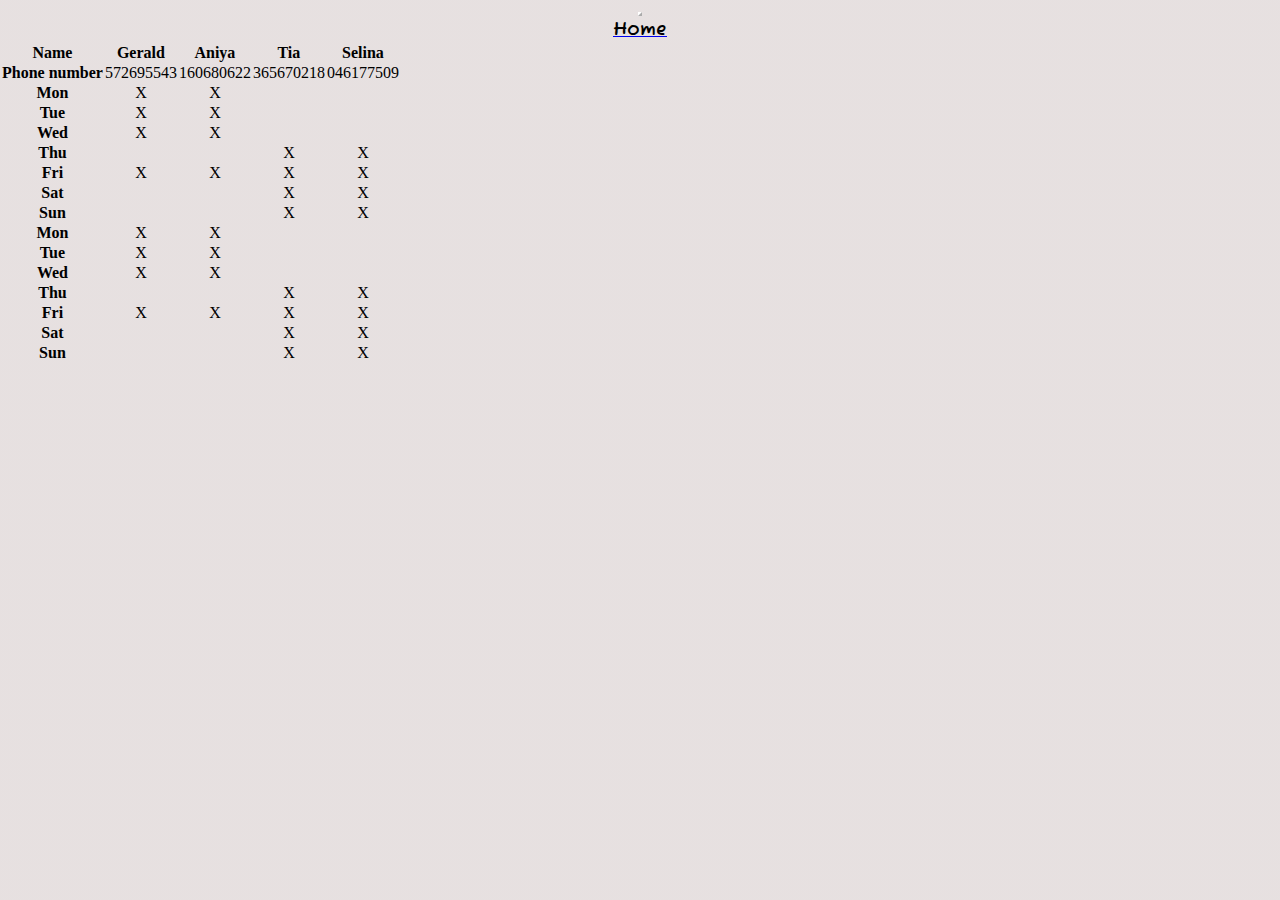
<file: roster/roster.html>
<!DOCTYPE html>
<html lang="en">
<head>
    <meta charset="UTF-8">
    <meta http-equiv="X-UA-Compatible" content="IE=edge">
    <meta name="viewport" content="width=device-width, initial-scale=1.0">
    <link href="https://cdn.jsdelivr.net/npm/bootstrap@5.1.3/dist/css/bootstrap.min.css" rel="stylesheet" integrity="sha384-1BmE4kWBq78iYhFldvKuhfTAU6auU8tT94WrHftjDbrCEXSU1oBoqyl2QvZ6jIW3" crossorigin="anonymous">
    <link rel="stylesheet" href="../style.css">
    <title>Roster</title>
</head>
<body class="roster">
    <div class="container">
        <div class="row justify-content-end">

            <div class="col-4">
                <nav class="navbar navbar-expand-lg navbar-dark">
                    <div class="container-fluid">
                        <button class="navbar-toggler mx-auto" type="button" data-bs-toggle="collapse" data-bs-target="#navbarTogglerDemo01" aria-controls="navbarTogglerDemo01" aria-expanded="false" aria-label="Toggle navigation">
                        <span class="navbar-toggler-icon"></span>
                        </button>
                        <div class="collapse navbar-collapse navbar-menu-roster" id="navbarTogglerDemo01">
                            <ul class="navbar-nav me-auto mb-2 mb-lg-0">
                                <li class="nav-item">
                                    <a class="nav-link" href="../index.html"><h3 id="nav_roster">Home</h3></a>
                                </li>
                            </ul>
                        </div>
                    </div>
                </nav>
            </div>
        </div>
        <div class="row justify-content-center">
            <table class="table table-hover table-bordered" >
                <thead>
                    <tr>
                        <th scope="col"><p>Name</p></th>
                        <th scope="col"><p>Gerald</p></th>
                        <th scope="col"><p>Aniya</p></th>
                        <th scope="col"><p>Tia</p></th>
                        <th scope="col"><p>Selina</p></th>
                    </tr>
                </thead>
                <tbody>
                    <tr>
                        <th scope="row"><p>Phone number</p></th>
                        <td><p>572695543</p></td>
                        <td><p>160680622</p></td>
                        <td><p>365670218</p></td>
                        <td><p>046177509</p></td>
                    </tr>
                    <tr>
                        <th scope="row"><p>Mon</p></th>
                        <td><p>X</p></td>
                        <td><p>X</p></td>
                        <td></td>
                        <td></td>
                    </tr>
                    <tr>
                        <th scope="row"><p>Tue</p></th>
                        <td><p>X</p></td>
                        <td><p>X</p></td>
                        <td></td>
                        <td></td>
                    </tr>
                    <tr>
                        <th scope="row"><p>Wed</p></th>
                        <td><p>X</p></td>
                        <td><p>X</p></td>
                        <td></td>
                        <td></td>
                    </tr>
                    <tr>
                        <th scope="row"><p>Thu</p></th>
                        <td></td>
                        <td></td>
                        <td><p>X</p></td>
                        <td><p>X</p></td>
                        
                    </tr>
                    <tr>
                        <th scope="row"><p>Fri</p></th>
                        <td><p>X</p></td>
                        <td><p>X</p></td>
                        <td><p>X</p></td>
                        <td><p>X</p></td>
                    </tr>
                    <tr>
                        <th scope="row"><p>Sat</p></th>
                        <td></td>
                        <td></td>
                        <td><p>X</p></td>
                        <td><p>X</p></td>
                    </tr>
                    <tr>
                        <th scope="row"><p>Sun</p></th>
                        <td></td>
                        <td></td>
                        <td><p>X</p></td>
                        <td><p>X</p></td>
                    </tr>
                    <tr>
                        <th scope="row"><p>Mon</p></th>
                        <td><p>X</p></td>
                        <td><p>X</p></td>
                        <td></td>
                        <td></td>
                    </tr>
                    <tr>
                        <th scope="row"><p>Tue</p></th>
                        <td><p>X</p></td>
                        <td><p>X</p></td>
                        <td></td>
                        <td></td>
                    </tr>
                    <tr>
                        <th scope="row"><p>Wed</p></th>
                        <td><p>X</p></td>
                        <td><p>X</p></td>
                        <td></td>
                        <td></td>
                    </tr>
                    <tr>
                        <th scope="row"><p>Thu</p></th>
                        <td></td>
                        <td></td>
                        <td><p>X</p></td>
                        <td><p>X</p></td>
                        
                    </tr>
                    <tr>
                        <th scope="row"><p>Fri</p></th>
                        <td><p>X</p></td>
                        <td><p>X</p></td>
                        <td><p>X</p></td>
                        <td><p>X</p></td>
                    </tr>
                    <tr>
                        <th scope="row"><p>Sat</p></th>
                        <td></td>
                        <td></td>
                        <td><p>X</p></td>
                        <td><p>X</p></td>
                    </tr>
                    <tr>
                        <th scope="row"><p>Sun</p></th>
                        <td></td>
                        <td></td>
                        <td><p>X</p></td>
                        <td><p>X</p></td>
                    </tr>
                </tbody>
            </table>
        </div>
                
            
       
    </div>
    

    <script src="https://cdn.jsdelivr.net/npm/bootstrap@5.1.3/dist/js/bootstrap.bundle.min.js" integrity="sha384-ka7Sk0Gln4gmtz2MlQnikT1wXgYsOg+OMhuP+IlRH9sENBO0LRn5q+8nbTov4+1p" crossorigin="anonymous"></script>

    </body>
</html>
</file>
<file: style.css>
@import url('https://fonts.googleapis.com/css2?family=Corinthia&family=Fuzzy+Bubbles&family=Montserrat+Alternates:wght@300&family=Raleway:wght@200;300;600&family=Shadows+Into+Light&family=Shalimar&display=swap');


* {
    padding: 0;
    margin: 0;
    box-sizing: border-box;
}
body {
    scroll-behavior: smooth;
}
/* ++++++++++++++HOME PAGE+++++++++++  */
.home {
    height: 100vh;
    width: 100%;
    /* background-image: linear-gradient(rgba(34, 33, 33, 0.6),rgba(34, 33, 33, 0.6)),
    url(https://images.unsplash.com/photo-1566897819059-db42e135fa69?ixlib=rb-1.2.1&ixid=MnwxMjA3fDB8MHxwaG90by1wYWdlfHx8fGVufDB8fHx8&auto=format&fit=crop&w=2938&q=80); */
    background-image: linear-gradient(rgba(34, 33, 33, 0.6),rgba(34, 33, 33, 0.6)),
    url('home_page.jpeg');
    background-size: cover;
    text-align: center; 
    background-position: center;

}
/* ++++++++++++++HOME PAGE+++++++++++  */


/* ++++++++++++++LOGO+++++++++++  */
#h1{
    font-family: 'Fuzzy Bubbles', cursive;
    color: white;
}
#h2 {
    font-family: 'Corinthia', cursive;
    color: white;
    line-height: 1rem;
}
/* ++++++++++++++LOGO+++++++++++  */


/* ++++++++++++++NABVBAR+++++++++++  */
.navbar-dark .navbar-toggler {
    border-color: white;
}

#h5 {
    color: white;
    min-width: 200px;
    margin-top: 5rem;
    font-family: 'Raleway', sans-serif;
}
#h3 {
    font-family: 'Fuzzy Bubbles', cursive;
    color: white;
}
#h3:hover {
        color: orange;
        text-shadow: 1rem 1.5rem 1.5rem;
}
#h3_dis {
    font-family: 'Fuzzy Bubbles', cursive;
    color: orange;
    text-shadow: 1rem 1.5rem 1.5rem;
}
.center {
    display: none;
}
@media (max-width: 990px){

    #h5 {
        display: none;
    }
    #h3 {
        line-height: 0.5rem;
        margin-top: 2rem;
    }
    .nav-bar-submenu {
        position: absolute;
        right:1rem ;
    }
    .navbar-menu {
        position: absolute;
        right:1rem ;
        top: 5rem;
    }
    .top-left {
         display: none;
    }
    .center {
        display: initial;
    }

    .logo {
        width: 100%;
    }
}
/* ++++++++++++++NABVBAR+++++++++++  */

/* ++++++++++++++MENU PAGE+++++++++++  */
.menu {
    height: 100vh;
    width: 100%;
    background-image: linear-gradient(rgba(0, 0, 0, 0.7),rgba(0, 0, 0, 0.7)),
    url(https://images.unsplash.com/photo-1559305616-3f99cd43e353?ixlib=rb-1.2.1&ixid=MnwxMjA3fDB8MHxwaG90by1wYWdlfHx8fGVufDB8fHx8&auto=format&fit=crop&w=870&q=80);
    background-size: cover;
    text-align: center; 
    background-position: center;
}
.logo-sm {
    margin-top: 1rem;
}
.munu-nav {
    height: 20vh;
}
/* ++++++++++++++MENU PAGE+++++++++++  */

/* ++++++++++++++MINI NABVBAR+++++++++++  */
.mini-nav a{
    text-decoration: none;
    color: white;
    font-family: 'Raleway', sans-serif;
    cursor: pointer;
    
}
.mini-nav a:hover {
    color: burlywood;
    text-shadow: 0 0 1rem;
    font-family: 'Shadows Into Light', cursive;
}
.mini-nav {
    display: inline;
}
@media (max-width: 990px){
    .mini-nav {
        display:flex
    } 
}

/* ++++++++++++++MINI NABVBAR+++++++++++  */

/* ++++++++++++++SUB MENU PAGE+++++++++++  */

#content {
    height: 70vh;
    text-align: center;
    margin-top: 2rem;
}
#content h2 {
    line-height: 2rem;
}
.item_name {
    color: rgb(11, 73, 11);
    font-family: 'Raleway', sans-serif;
    font-size: 1.2rem;
    font-weight: 600;
}
.item_description{
    color: rgb(11, 73, 11);
    font-family: 'Raleway', sans-serif;
    font-size: 1.2rem;
    font-weight: 300;
}
.appetizer {
    height: 100vh;
    width: 100%;

}
#top_appetizer {
    height: 50vh;
    background-image: linear-gradient(rgba(0, 0, 0, 0.7),rgba(0, 0, 0, 0.7)),
    url(https://images.unsplash.com/photo-1630803090532-aca227a57141?ixlib=rb-1.2.1&ixid=MnwxMjA3fDB8MHxwaG90by1wYWdlfHx8fGVufDB8fHx8&auto=format&fit=crop&w=870&q=80);
    background-size: cover;
    background-position: center;
    text-align: center;
}

.main_menu  {
    height: 100vh;
}
 #top_main_menu {
    height: 50vh;
    background-image: linear-gradient(rgba(0, 0, 0, 0.7),rgba(0, 0, 0, 0.7)),
    url(https://images.unsplash.com/photo-1580554530778-ca36943938b2?ixlib=rb-1.2.1&ixid=MnwxMjA3fDB8MHxwaG90by1wYWdlfHx8fGVufDB8fHx8&auto=format&fit=crop&w=928&q=80);
    background-size: cover;
    background-position: center;
    text-align: center;
}

.dessert {
    height: 100vh;
}

#top_dessert{
    height: 50vh;
    background-image: linear-gradient(rgba(0, 0, 0, 0.7),rgba(0, 0, 0, 0.7)),
    url(https://images.unsplash.com/photo-1574085733277-851d9d856a3a?ixlib=rb-1.2.1&ixid=MnwxMjA3fDB8MHxwaG90by1wYWdlfHx8fGVufDB8fHx8&auto=format&fit=crop&w=1776&q=80);
    background-size: cover;
    background-position: center;
    text-align: center;
}
.beverages  {
    height: 100vh;
}

#top_beverages{
    height: 50vh;
    background-image: linear-gradient(rgba(0, 0, 0, 0.7),rgba(0, 0, 0, 0.7)),
    url(https://images.unsplash.com/photo-1533922922960-9fceb9ef4733?ixlib=rb-1.2.1&ixid=MnwxMjA3fDB8MHxwaG90by1wYWdlfHx8fGVufDB8fHx8&auto=format&fit=crop&w=1770&q=80);
    background-size: cover;
    background-position: center;
    text-align: center;   
}
/* ++++++++++++++SUB MENU PAGE+++++++++++  */

/* ++++++++++++++CONTACT US PAGE+++++++++++  */
.contact_us {
    width: 100%;
    background-image: linear-gradient(rgb(36, 35, 35, 0.8),rgba(36, 35, 35, 0.8)),
    url(https://images.unsplash.com/photo-1555396273-367ea4eb4db5?ixlib=rb-1.2.1&ixid=MnwxMjA3fDB8MHxwaG90by1wYWdlfHx8fGVufDB8fHx8&auto=format&fit=crop&w=1674&q=80);
    background-size: cover;
    text-align: center; 
    background-position: center;
}
@media (max-width: 990px){
    .location {
        margin-top: 5rem;
    }
}
#h4 {
    color: white;
    font-family: 'Montserrat Alternates', sans-serif;
}
/* ++++++++++++++CONTACT US PAGE+++++++++++  */

/* ++++++++++++++RESERVATION PAGE+++++++++++  */
.reservation {
    width: 100%;
    background-image: linear-gradient(rgb(36, 35, 35, 0.8),rgba(36, 35, 35, 0.8)),
    url(https://images.unsplash.com/photo-1552566626-52f8b828add9?ixlib=rb-1.2.1&ixid=MnwxMjA3fDB8MHxwaG90by1wYWdlfHx8fGVufDB8fHx8&auto=format&fit=crop&w=1770&q=80);
    background-size:cover;
    text-align: center; 
    background-position: center;
}

    .form {
        margin-top: 5rem;
    }

#reservation{
    height: 100vh;
}

#privacy_statement {
    height: 100vh;
    
}
.panel {
    text-align:left;
    padding: 2rem 2rem 2rem 2rem;
}
.fs-4 {
    
    color: white;
}
.form-check, .btn {
    margin-top: 1rem;
}

/* ++++++++++++++RESERVATION PAGE+++++++++++  */



/* ++++++++++++++ROSTER +++++++++++  */
.roster {
    width: 100%;
    background-image: linear-gradient(rgba(228, 221, 221, 0.9),rgba(228, 221, 221, 0.9)),
    url(https://images.unsplash.com/photo-1421789497144-f50500b5fcf0?ixlib=rb-1.2.1&ixid=MnwxMjA3fDB8MHxwaG90by1wYWdlfHx8fGVufDB8fHx8&auto=format&fit=crop&w=1771&q=80);
    background-size:cover;
    text-align: center; 
    background-position: center;
}
#nav_roster {
    font-family: 'Fuzzy Bubbles', cursive;
    color: rgb(0, 0, 0);
}
#nav_roster:hover {
        color: orange;
        text-shadow: 1rem 1.5rem 1.5rem;
}

@media (max-width: 990px){
    .table p {
        font-size: 0.8rem;
    }
    .navbar-menu-roster h3 {
        margin-top: 2rem;
    }
}
.table-bordered {
    border: black;
}


/* ++++++++++++++ROSTER +++++++++++  */
</file>
